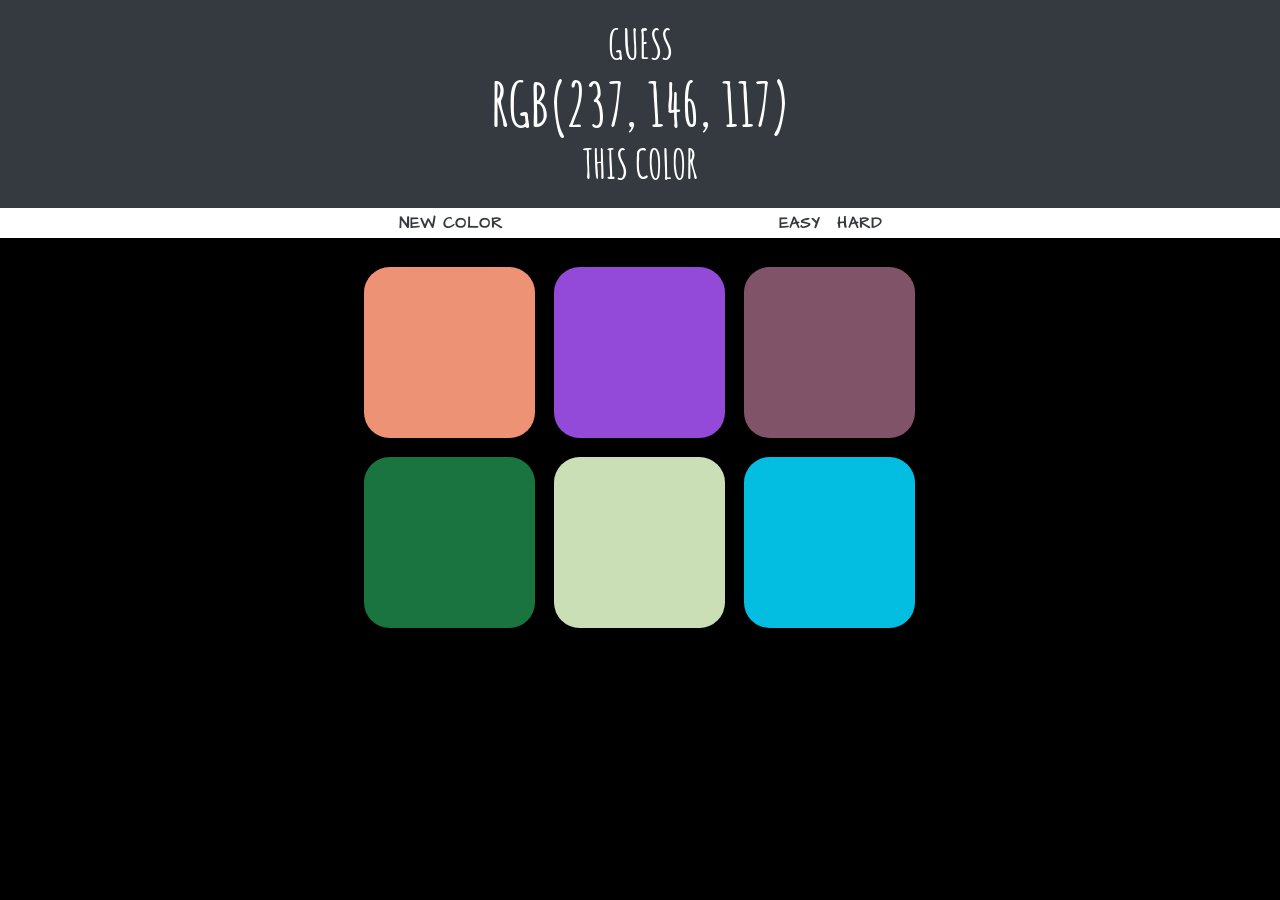
<file: bla/colorCode.html>
<!DOCTYPE html>
<html lang="en">

<head>
    <meta charset="UTF-8">
    <meta name="viewport" content="width=device-width, initial-scale=1.0">
    <title>COLOR GAME</title>
    <link rel="stylesheet" href="https://stackpath.bootstrapcdn.com/bootstrap/4.5.0/css/bootstrap.min.css" integrity="sha384-9aIt2nRpC12Uk9gS9baDl411NQApFmC26EwAOH8WgZl5MYYxFfc+NcPb1dKGj7Sk" crossorigin="anonymous">

    <link rel="stylesheet" href="colorCode.css">
    <link href="https://fonts.googleapis.com/css2?family=Amatic+SC:wght@700&family=Architects+Daughter&display=swap" rel="stylesheet">

</head>

<body>

    <div class="heading">
        <h1>Guess <br> <span id="colorDisplay">RGB</span> <br> This Color </h1>
    </div>




    <div id="bar">
        <button id="button">New Color</button>
        <span id="tryAgain"></span>
        <button id="easy">Easy</button>
        <button id="hard">Hard</button>
    </div>
    <div id="container" class="col-8 col-sm-10">
        <div class="square"></div>
        <div class="square"></div>
        <div class="square"></div>
        <div class="square"></div>
        <div class="square"></div>
        <div class="square"></div>
    </div>
    <script src="colorCode.js" type="text/javascript"></script>
</body>

</html>
</file>
<file: bla/colorCode.css>
body {
    background-color: black;
    margin: 0;
    font-family: "Montserrat", "Avenir";
}

.heading {
    background-color: #343a40;
}

h1 {
    color: white;
    text-align: center;
    width: 50%;
    margin: auto;
    font-family: 'Amatic SC', cursive;
    font-weight: 700;
    text-transform: uppercase;
    padding: 20px 0;
}

#colorDisplay:hover {
    background: white;
    transition: background 1s;
    border-radius: 15%;
    color: black;
}

#colorDisplay {
    font-size: 150%;
}

#tryAgain {
    display: inline-block;
    width: 20%;
    font-weight: 500;
}

#bar {
    background-color: white;
    color: black;
    height: 30px;
    text-align: center;
}

.square {
    width: 30%;
    background: black;
    padding-bottom: 30%;
    margin: 1.66%;
    float: left;
    border-radius: 15%;
    transition: background 0.3s;
    -webkit-transition: background 0.3s;
    -moz-transition: background 0.3s;
}

#container {
    width: 600px;
    margin: 20px auto;
}

.selected {
    background-color: #343a40;
    color: white;
}

button {
    border: none;
    background: none;
    text-transform: uppercase;
    height: 100%;
    font-weight: 700;
    color: #343a40;
    letter-spacing: 1px;
    transition: all 0.3s;
    outline: none;
    font-family: 'Architects Daughter', cursive;
}

button:hover {
    color: white;
    background-color: #343a40;
}
</file>
